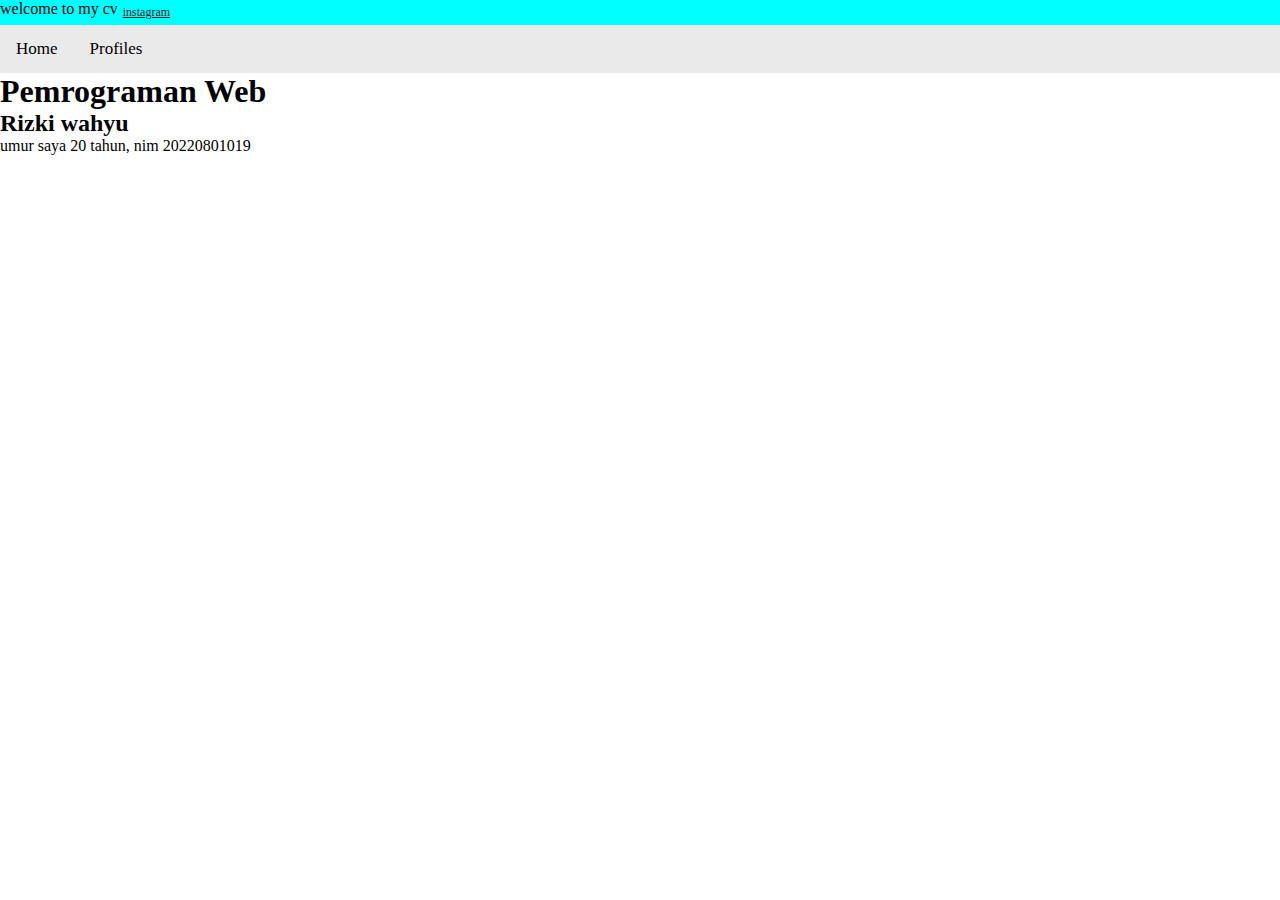
<file: pert1/src/index.html>
<html>
  <head>
    <div class="informasi">
      <p>welcome to my cv</p>
      <a href="">instagram</a>
    </div>
    <div class = "topnavbar">
        <a class="active" href="index.html">Home</a>
        <a href="profiles.html">Profiles</a>
    </div>
    <style>
      * {
        padding: 0;
        margin: 0;
      }

      .informasi {
        display: flex;
        background-color: aqua;
        overflow: hidden;
      }

      .informasi a {
        margin: 5px;
        text-align: center;
        font-size: 12px;
        color: rgb(26, 25, 25);
        float: right;
      }
        .topnavbar{
            background-color: rgb(234, 234, 234);
            overflow: hidden;
        }

        .topnavbar a {
            float: left;
            color:rgb(0, 0, 0);
            text-align: center;
            padding: 14px 16px;
            text-decoration: none;
            font-size: 17px;
        }

        .topnavbar a:hover {
            background-color: whitesmoke;
            color: black;
        }

        .topnavbar a:active {
            background-color: greenyellow;
            color: whitesmoke;
        }

        .personal{
            background-color: coral;
            color: aliceblue;
            border: 2px solid black;
            margin: 20px;
            padding: 20px;
        }

        .body {
            display: flex;
            flex-direction: column;
            align-items: center;
            justify-content: center;
            min-height: 100vh;
            margin: 0;
        }

        .content {
            text-align: center;
        }

        img {
            max-width: 100%;
            height: auto;
            display: block;
            margin: 0 auto;
        }
    </style>
</head>
  <body>
    <div class="container_nama">
        <h1>Pemrograman Web</h1>
    <h2>
        Rizki wahyu
    </h2>
    <p>umur saya 20 tahun, nim 20220801019</p>
    </div>
    <script src="https://cdn.jsdelivr.net/npm/bootstrap@5.3.3/dist/js/bootstrap.bundle.min.js" integrity="sha384-YvpcrYf0tY3lHB60NNkmXc5s9fDVZLESaAA55NDzOxhy9GkcIdslK1eN7N6jIeHz" crossorigin="anonymous"></script>
  </body>
</html>
</file>
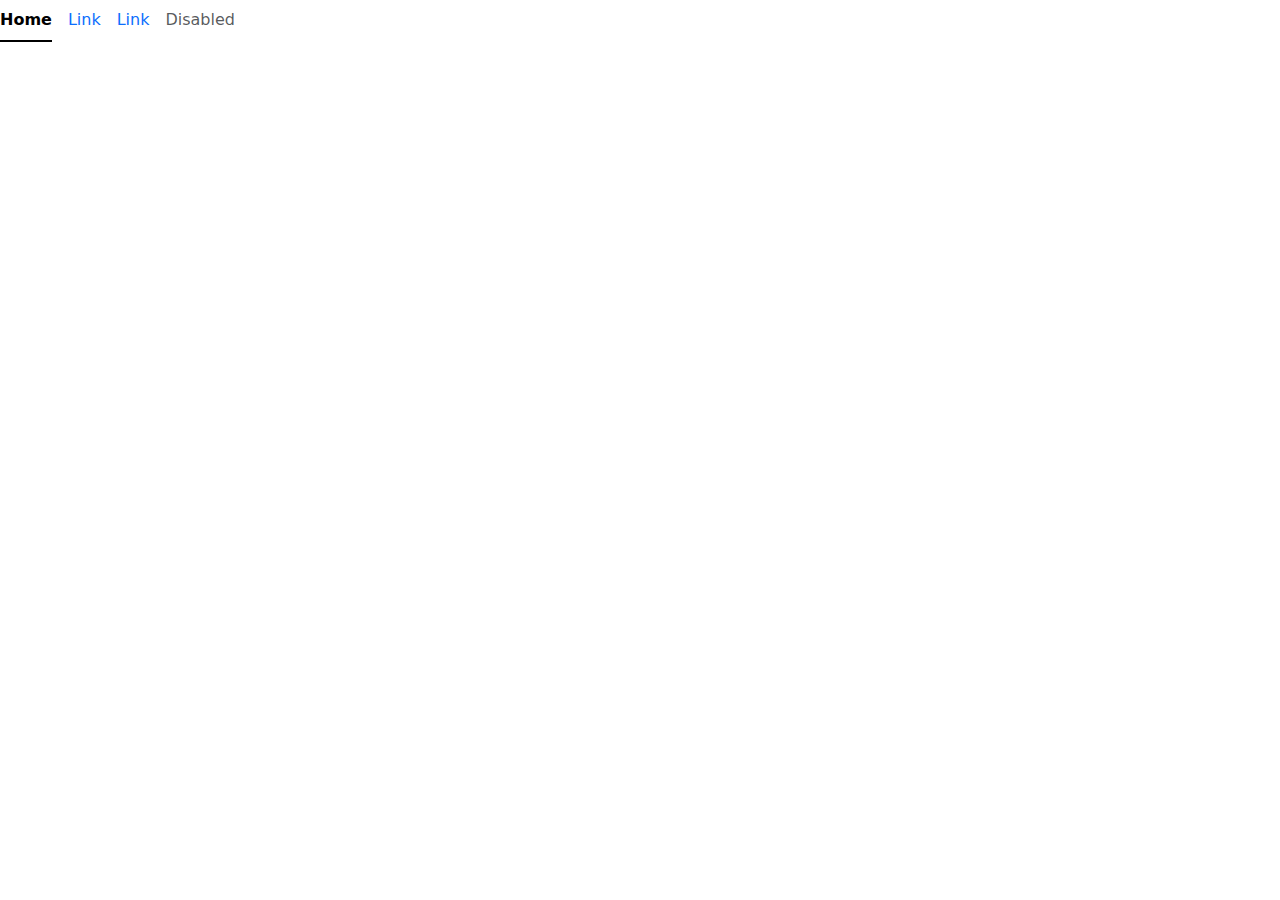
<file: pert1/src/profiles.html>
<!doctype html>
<html lang="en">
  <head>
    <meta charset="utf-8">
    <meta name="viewport" content="width=device-width, initial-scale=1">
    <title>Pemrograman Web</title>
    <link href="https://cdn.jsdelivr.net/npm/bootstrap@5.3.3/dist/css/bootstrap.min.css" rel="stylesheet" integrity="sha384-QWTKZyjpPEjISv5WaRU9OFeRpok6YctnYmDr5pNlyT2bRjXh0JMhjY6hW+ALEwIH" crossorigin="anonymous">
    <style>
    .container_nama {
        width: 30%;
        margin: 10px;
        padding: 8px;
        border: 3px solid black;
        background-color: bisque;
    }
    .container_nama h1 {
        text-align: center;
        padding: 10px 0 5px 0;
    }
    .container_nama h2 {
        text-align: left;
        padding-left: 4px;
        font-family: 'Times New Roman', Times, serif;
    }
    .container_nama p {
        text-align: left;
        padding-left: 6px;
    }
    </style>
  </head>
  <body>
    <ul class="nav nav-underline">
        <li class="nav-item">
          <a class="nav-link active" aria-current="page" href="#">Home</a>
        </li>
        <li class="nav-item">
          <a class="nav-link" href="#">Link</a>
        </li>
        <li class="nav-item">
          <a class="nav-link" href="#">Link</a>
        </li>
        <li class="nav-item">
          <a class="nav-link disabled" aria-disabled="true">Disabled</a>
        </li>
    </ul>
    <script src="https://cdn.jsdelivr.net/npm/bootstrap@5.3.3/dist/js/bootstrap.bundle.min.js" integrity="sha384-YvpcrYf0tY3lHB60NNkmXc5s9fDVZLESaAA55NDzOxhy9GkcIdslK1eN7N6jIeHz" crossorigin="anonymous"></script>
  </body>
</html>
</file>
